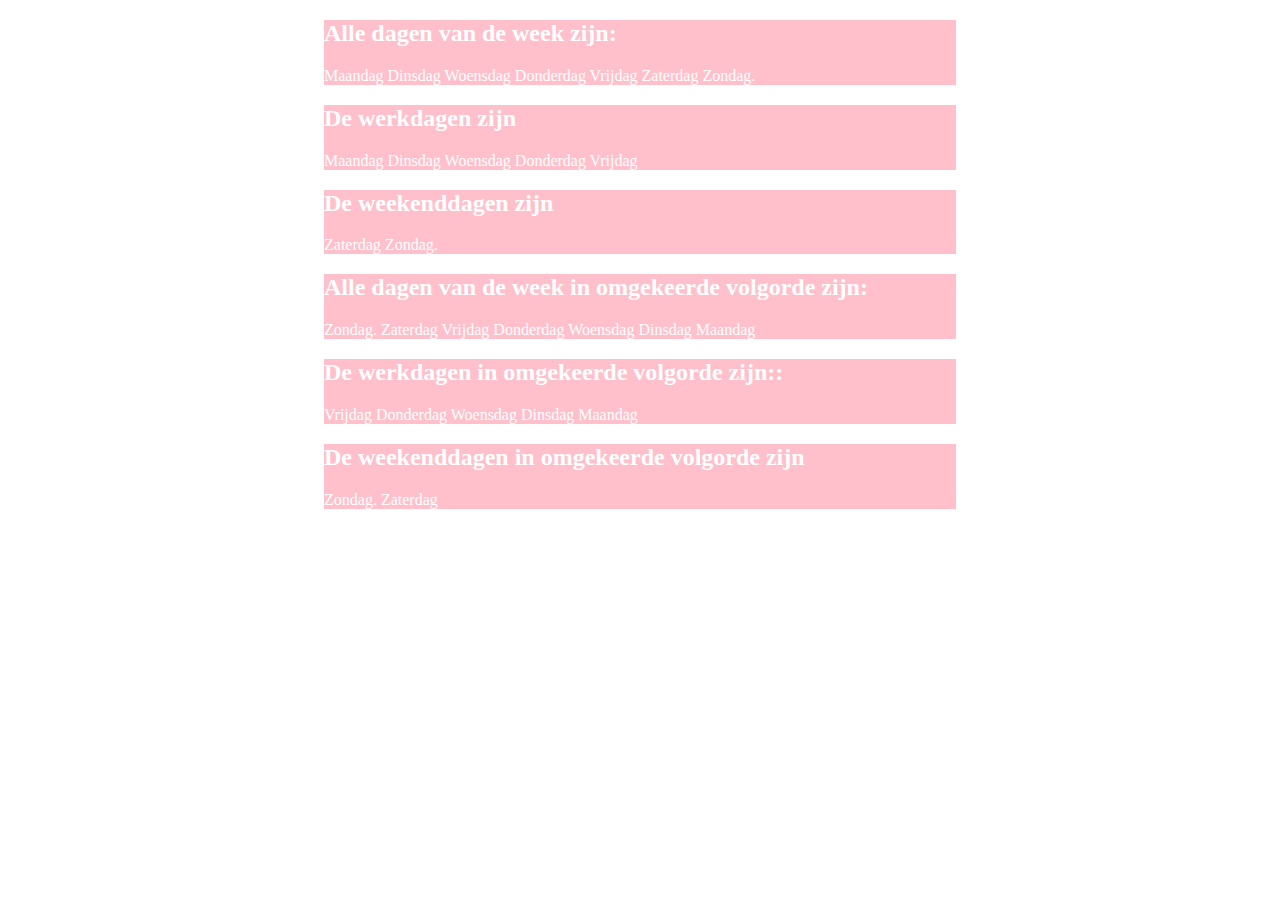
<file: Opdracht A/index.html>
<!DOCTYPE html>
<html lang="en">
<head>
    <meta charset="UTF-8">
    <meta name="viewport" content="width=device-width, initial-scale=1.0">
    <title>Opdracht A</title>
    <link rel="stylesheet" href="style.css">
</head>
<body>
    <div>
        <h2>Alle dagen van de week zijn:</h2>
        <p id="week"></p>
    </div>

    <div>
        <h2>De werkdagen zijn</h2>
        <p id="werkdagen"></p>
    </div>

    <div>
        <h2>De weekenddagen zijn</h2>
        <p id="weekendDagen"></p>
    </div>

    <div>
        <h2>Alle dagen van de week in omgekeerde volgorde zijn:</h2>
        <p id="invertedWeek"></p>
    </div>

    <div>
        <h2>De werkdagen in omgekeerde volgorde zijn::</h2>
        <p id="invertedWork"></p>
    </div>
    
    <div>
        <h2>De weekenddagen in omgekeerde volgorde zijn</h2>
        <p id="invertedWeekend"></p>
    </div>

    <script src="script.js"></script>
</body> 
</html>
</file>
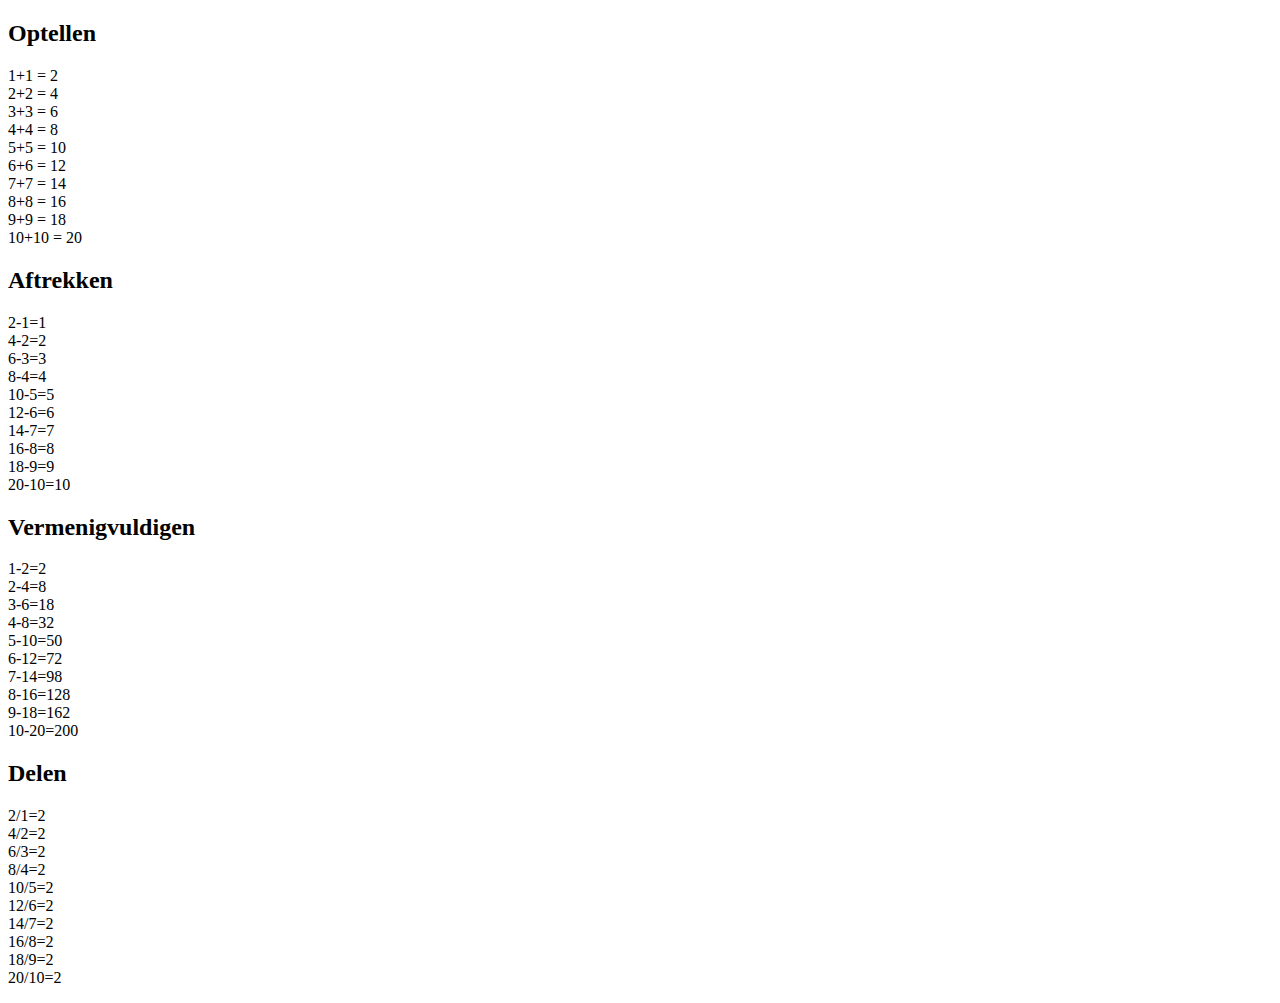
<file: Opdracht B/index.html>
<!DOCTYPE html>
<html lang="en">
<head>
    <meta charset="UTF-8">
    <meta name="viewport" content="width=device-width, initial-scale=1.0">
    <title>Opdracht B</title>
    <link rel="stylesheet" href="style.css">
</head>
<body>
    <h2>Optellen</h2>
    <p id="optel"></p>
    <h2>Aftrekken</h2>
    <p id="aftrek"></p>
    <h2>Vermenigvuldigen</h2>
    <p id="vermenigvuldigen"></p>
    <h2>Delen</h2>
    <p id="delen"></p>
    <script src="script.js"></script>
</body> 
</html>
</file>
<file: Opdracht A/style.css>
div{
    background-color: pink;
    width: 50%;
    position: relative;
    left: 25%;
    color: white;
}
</file>
<file: Opdracht B/style.css>
div{
    background-color: pink;
    width: 50%;
    position: relative;
    left: 25%;
}
</file>
